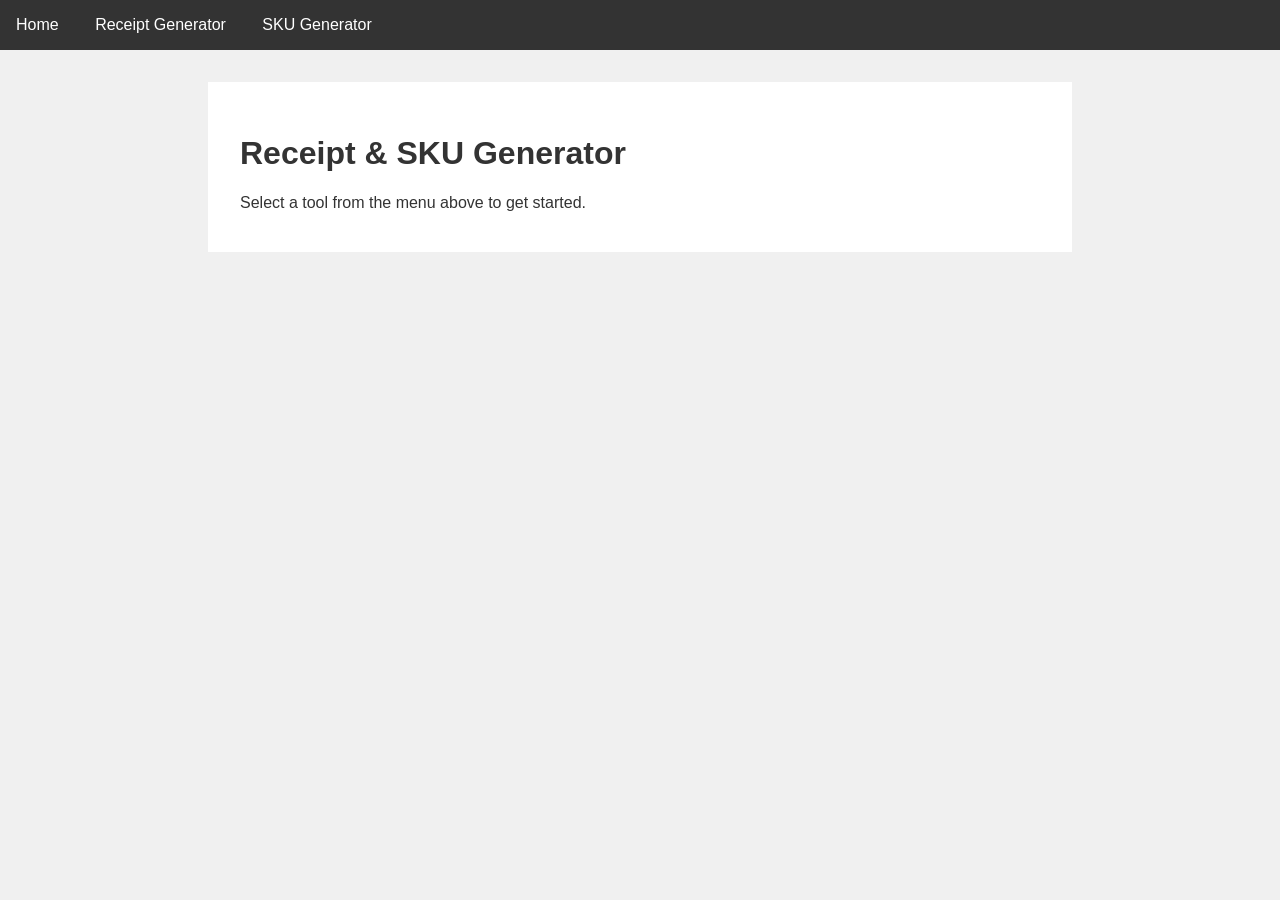
<file: index.html>
<!DOCTYPE html>
<html>
<head>
    <title>Receipt & SKU Generator</title>
    <link rel="stylesheet" href="style.css">
</head>
<body>
    <nav>
        <a href="index.html">Home</a>
        <a href="receipt.html">Receipt Generator</a>
        <a href="sku.html">SKU Generator</a>
    </nav>

    <main>
        <h1>Receipt & SKU Generator</h1>
        <p>Select a tool from the menu above to get started.</p>
    </main>
</body>
</html>
</file>
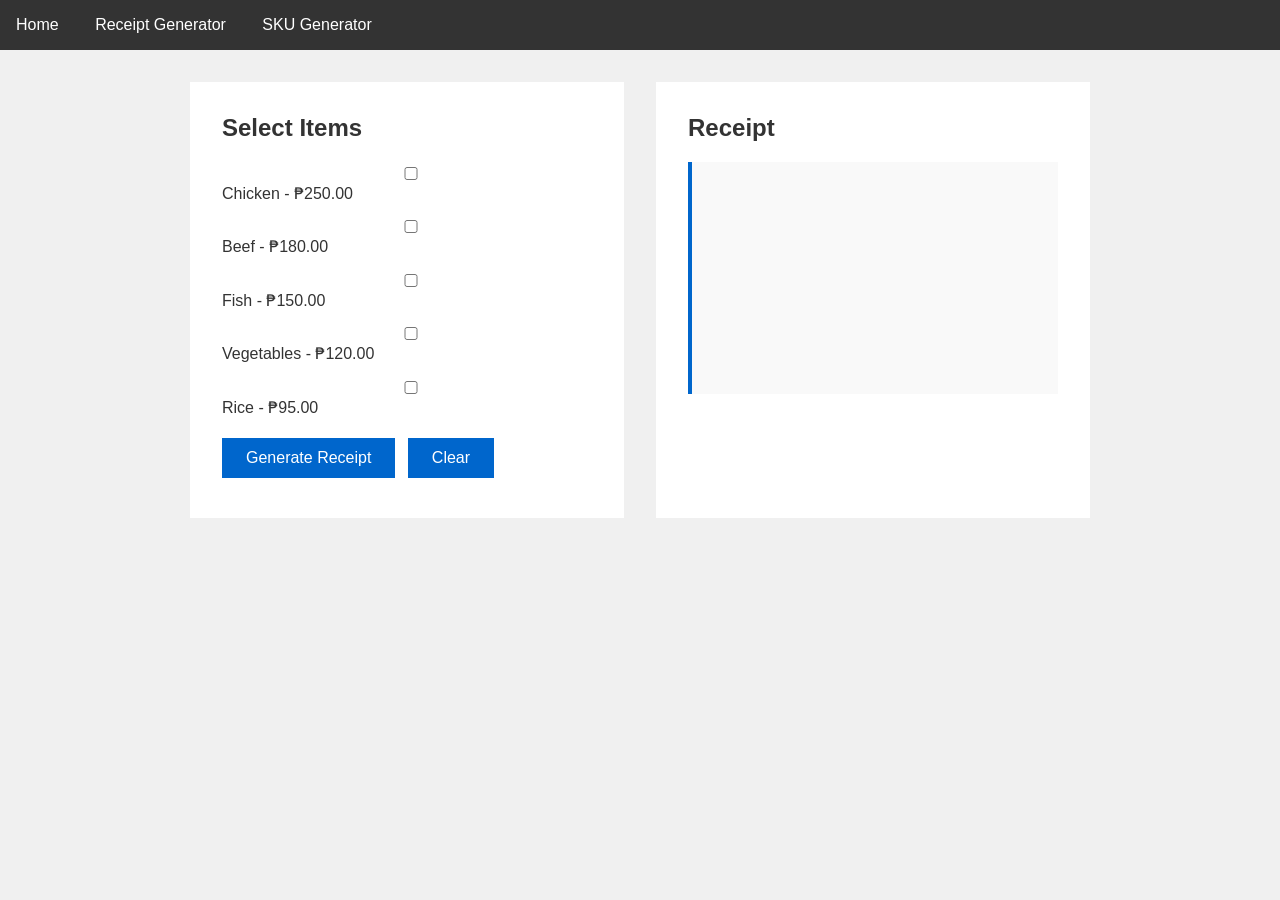
<file: receipt.html>
<!DOCTYPE html>
<html>
<head>
    <title>Receipt Generator</title>
    <link rel="stylesheet" href="style.css">
</head>
<body>
    <nav>
        <a href="index.html">Home</a>
        <a href="receipt.html">Receipt Generator</a>
        <a href="sku.html">SKU Generator</a>
    </nav>

    <div class="container">
        <div class="section">
            <h2>Select Items</h2>
            <label><input type="checkbox" id="item1" value="250"> Chicken - ₱250.00</label>
            <label><input type="checkbox" id="item2" value="180"> Beef - ₱180.00</label>
            <label><input type="checkbox" id="item3" value="150"> Fish - ₱150.00</label>
            <label><input type="checkbox" id="item4" value="120"> Vegetables - ₱120.00</label>
            <label><input type="checkbox" id="item5" value="95"> Rice - ₱95.00</label>

            <button onclick="createOrder()">Generate Receipt</button>
            <button onclick="clearReceipt()">Clear</button>
        </div>

        <div class="section">
            <h2>Receipt</h2>
            <div id="show"></div>
        </div>
    </div>

    <script>
    function createOrder() {
        const item1 = document.getElementById("item1");
        const item2 = document.getElementById("item2");
        const item3 = document.getElementById("item3");
        const item4 = document.getElementById("item4");
        const item5 = document.getElementById("item5");

        const subtotal = (parseFloat(item1.value) * item1.checked +
                         parseFloat(item2.value) * item2.checked +
                         parseFloat(item3.value) * item3.checked +
                         parseFloat(item4.value) * item4.checked +
                         parseFloat(item5.value) * item5.checked);

        const tax = subtotal * 0.12;
        const total = subtotal + tax;

        const html = `<h3>RECEIPT</h3>
        <p>Subtotal: ₱${subtotal.toFixed(2)}</p>
        <p>VAT (12%): ₱${tax.toFixed(2)}</p>
        <hr>
        <p><strong>TOTAL: ₱${total.toFixed(2)}</strong></p>`;

        document.getElementById("show").innerHTML = html;
    }

    function clearReceipt() {
        document.getElementById("item1").checked = false;
        document.getElementById("item2").checked = false;
        document.getElementById("item3").checked = false;
        document.getElementById("item4").checked = false;
        document.getElementById("item5").checked = false;
        document.getElementById("show").innerHTML = "";
    }
    </script>
</body>
</html>
</file>
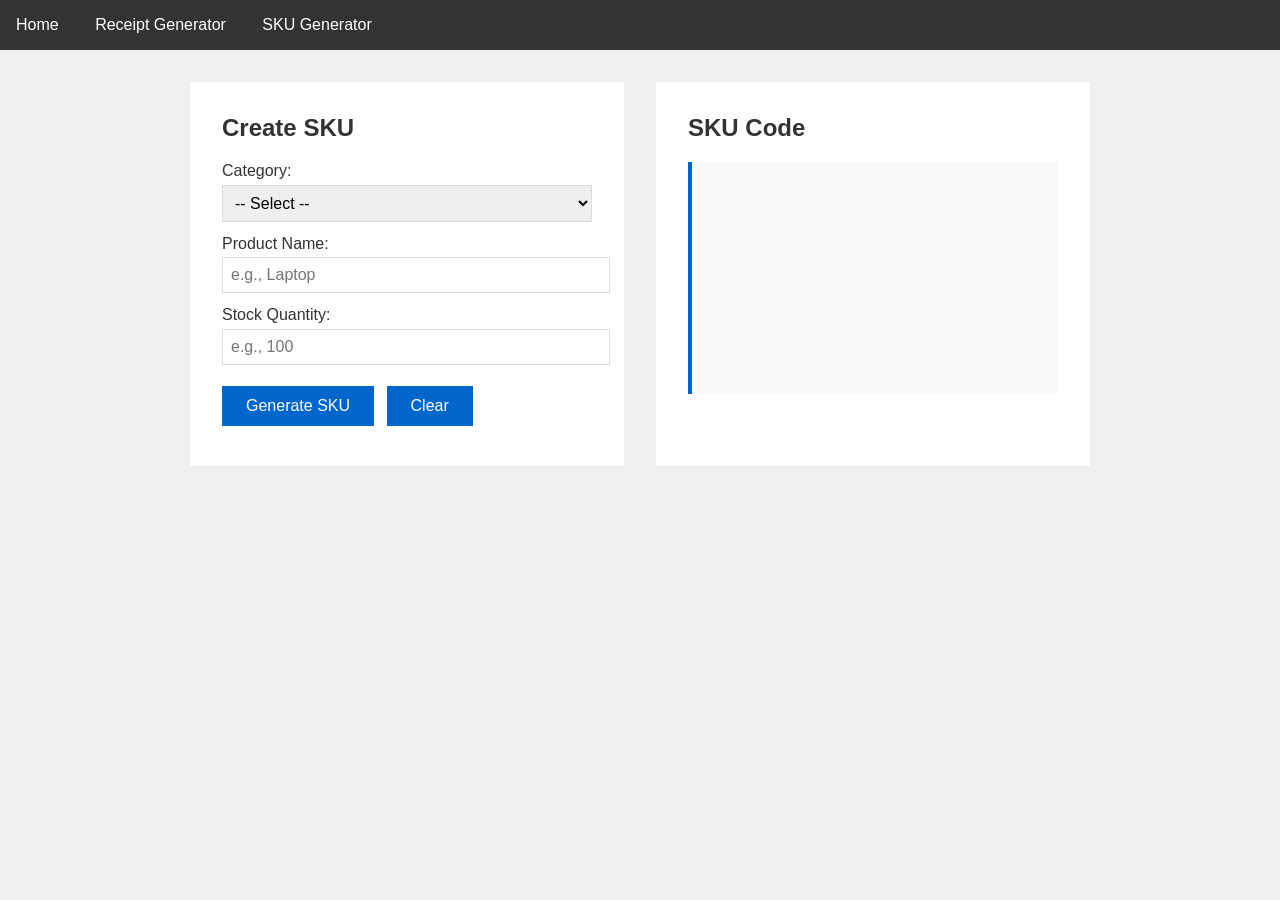
<file: sku.html>
<!DOCTYPE html>
<html>
<head>
    <title>SKU Generator</title>
    <link rel="stylesheet" href="style.css">
</head>
<body>
    <nav>
        <a href="index.html">Home</a>
        <a href="receipt.html">Receipt Generator</a>
        <a href="sku.html">SKU Generator</a>
    </nav>

    <div class="container">
        <div class="section">
            <h2>Create SKU</h2>

            <label>Category:
                <select id="category">
                    <option value="">-- Select --</option>
                    <option value="Electronics">Electronics</option>
                    <option value="Clothing">Clothing</option>
                    <option value="Furniture">Furniture</option>
                    <option value="Food">Food</option>
                    <option value="Beverage">Beverage</option>
                </select>
            </label>

            <label>Product Name:
                <input type="text" id="product_input" placeholder="e.g., Laptop">
            </label>

            <label>Stock Quantity:
                <input type="number" id="quantity" placeholder="e.g., 100">
            </label>

            <button onclick="generateSKU()">Generate SKU</button>
            <button onclick="clearSKU()">Clear</button>
        </div>

        <div class="section">
            <h2>SKU Code</h2>
            <div id="sku_output"></div>
        </div>
    </div>

    <script>
    function generateSKU() {
        const category = document.getElementById("category").value;
        const product_name = document.getElementById("product_input").value;
        const stock_qty = document.getElementById("quantity").value;

        if (!category || !product_name || !stock_qty) {
            document.getElementById("sku_output").innerHTML = "<p style='color: red;'>Please fill in all fields</p>";
            return;
        }

        const sku = category.substring(0, 3).toUpperCase() + "-" + product_name.substring(0, 4).toUpperCase() + "-" + stock_qty;

        const html = `<h3>${sku}</h3>
        <p>Category Code: ${category.substring(0, 3).toUpperCase()}</p>
        <p>Product Code: ${product_name.substring(0, 4).toUpperCase()}</p>
        <p>Stock Quantity: ${stock_qty}</p>`;

        document.getElementById("sku_output").innerHTML = html;
    }

    function clearSKU() {
        document.getElementById("category").value = "";
        document.getElementById("product_input").value = "";
        document.getElementById("quantity").value = "";
        document.getElementById("sku_output").innerHTML = "";
    }
    </script>
</body>
</html>
</file>
<file: style.css>
body {
    font-family: Arial, sans-serif;
    background-color: #f0f0f0;
    margin: 0;
    color: #333;
}

nav {
    background-color: #333;
    color: white;
    padding: 1rem;
}

nav a {
    color: white;
    margin-right: 2rem;
    text-decoration: none;
}

main {
    max-width: 800px;
    margin: 2rem auto;
    background-color: white;
    padding: 2rem;
}

h1, h2, h3 {
    color: #333;
}

h2 {
    margin-top: 0;
}

.container {
    max-width: 900px;
    margin: 2rem auto;
    display: grid;
    grid-template-columns: 1fr 1fr;
    gap: 2rem;
    padding: 0 1rem;
}

.section {
    background-color: white;
    padding: 2rem;
}

label {
    display: block;
    margin: 0.8rem 0;
}

label input {
    margin-right: 0.5rem;
}

input, select {
    width: 100%;
    padding: 0.5rem;
    margin-top: 0.3rem;
    border: 1px solid #ddd;
    font-family: Arial, sans-serif;
    font-size: 1rem;
}

button {
    background-color: #0066cc;
    color: white;
    padding: 0.7rem 1.5rem;
    border: none;
    margin: 0.5rem 0.5rem 0.5rem 0;
    font-size: 1rem;
    font-family: Arial, sans-serif;
}

#show, #sku_output {
    background-color: #f9f9f9;
    padding: 1rem;
    border-left: 4px solid #0066cc;
    min-height: 200px;
}

p {
    margin: 0.5rem 0;
}

hr {
    border: 1px solid #ddd;
}

@media (max-width: 768px) {
    .container {
        grid-template-columns: 1fr;
    }
}
</file>
